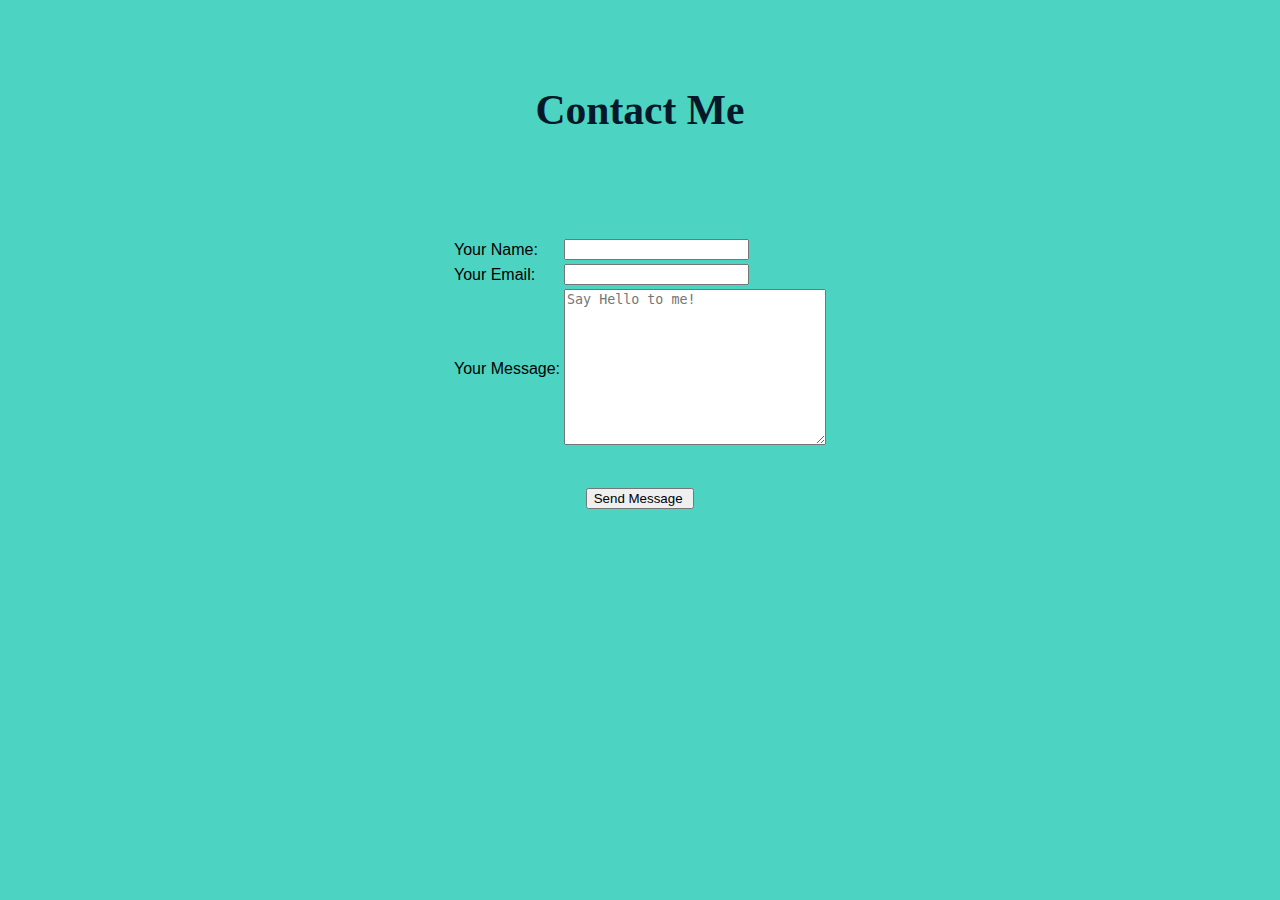
<file: contact.html>
<!DOCTYPE html>
<html lang="en">
<head>
  <meta charset="UTF-8">
  <meta name="viewport" content="width=device-width, initial-scale=1.0">
  <link rel = "stylesheet" href = "css/styles.css" </link>

  <title>Contact Me</title>

  <style>
    body{
      background-color: #4cd3c2;
    }

    h1{
      font-size: 2.6rem;
    }
  </style>


</head>
<body>  
  <center>
    <br> <br> <br> <br>
    <h1>Contact Me</h1>
    <br> <br>
    <form action="mailto:safwankhanktk@gmail.com" method="POST" enctype="text/plain">
      <table>
        <tr>
          <td><label  for="">Your Name: </label></td>
          <td>  <input type="text" name="Name: "></td>
          <br>
        </tr>        
        <tr>
          <td><label for="">Your Email: </label></td>
          <td><input type="email" name="Email: "></td>
          <br>        
        </tr>
        <td> <label  for="">Your Message: </label></td>
        <td> <textarea placeholder="Say Hello to me!" name="Message: " id="" cols="30" rows="10"></textarea></td>         
        
        </table>
        <br> <br>

        <input type="submit" value="Send Message "> 
      
    </form>


  </center>
  
  
</body>
</html>
</file>
<file: css/styles.css>
body{
  text-align: center;
  margin: auto;
  font-family: 'Montserrat', sans-serif;
}

h1{
  margin: 14px auto 30px auto;
  font-family: 'Sacramento', cursive;
  font-size: 5rem;
  color: rgb(4, 24, 41);
 
}

h2{
  font-size: 1.875rem;
  color : #4cd3c2;
}

h3{
  
  color :  #4cd3c2
}

.top-container{
  background-color: #4cd3c2;
  padding-top: 100px;
  position: relative;
}

.middle-container{

  background-color: #eae7d9;
  
  

}

.bottom-container{
 
background-color: #4cd3c2;

}

.top-cloud{
  position: absolute;
  top : 50px;
  right : 260px;
}

.bottom-cloud{
  position : absolute;
  top : 200px;
  left : 250px;
}

hr{
  border-width: 8px 0 0 0;     
  border-style: dotted;
  width: 5%;     
  border-color: rgb(109, 103, 103);
  margin: 50px auto;   
}

.profile-pic{
  border-radius:  43% 57% 100% 0% / 54% 41% 59% 46% ;
  padding-top: 50px;
}


.sub{
  font-weight: normal;
  font-family: 'Montserrat', sans-serif;
  font-size: 2rem;  
  
}

.skill-row{
  width: 50%;
  margin: 50px auto;
  text-align: left;
  line-height: 2;
  padding-top: 30px;
   
}

.skill_1_img {
  width: 25%;
  float: left;
  padding-right: 30px;
 
}

.skill_2_img {
  width: 25%;
  float: right;
  padding-left: 30px;
}

.bold{
  font-weight: bold;
}

.btn{

  border-radius: 10%;
  background-color: #4cd3c2 ;
  padding: 10px;
  font-weight: bold;

}


.btn  :hover{
  background-color: green;
}

.bottom-container{

 
  
  padding: 50px ;
}

.footer-link{
  padding: 20px;
}


.profile{
  padding-bottom: 50px;
}
</file>
